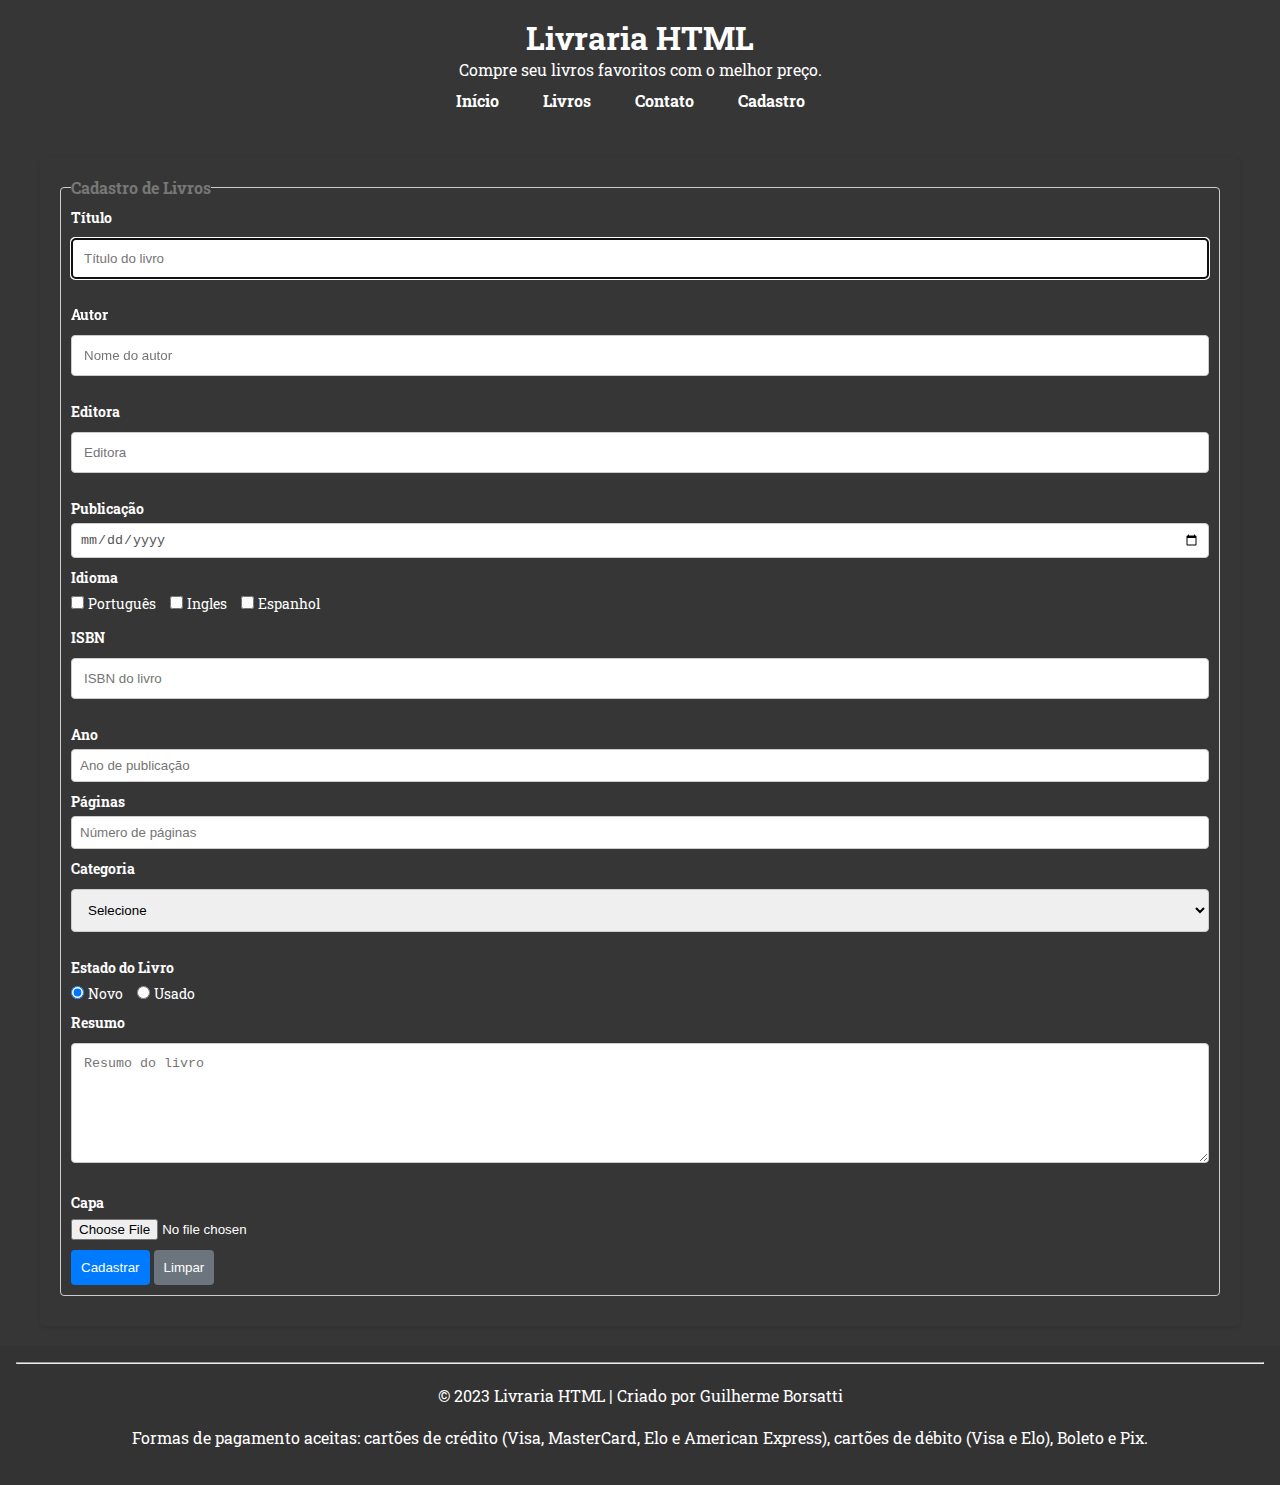
<file: cadastro.html>
<!DOCTYPE html>
<html lang="pt-br">
<head>
    <meta charset="UTF-8">
    <meta name="viewport" content="width=device-width, initial-scale=1.0">
    <link rel="stylesheet" href="estilos.css">
    <title>Livraria</title>
    <style>@import url('https://fonts.googleapis.com/css2?family=Roboto+Slab&display=swap');</style>
        
</head>
<body class="formulario">
    
    <header>
        <h1>Livraria HTML</h1>
        <p>Compre seu livros favoritos com o melhor preço.</p>
        <nav>
            
            <ul>
                <li><a href="index.html" id="meuLink">Início</a></li>
                <li><a href="livros.html" id="meuLink">Livros</a></li>
                <li><a href="contato.html" id="meuLink">Contato</a></li>
                <li><a href="cadastro.html" id="meuLink">Cadastro</a></li>
            </ul>
            
        </nav>
    </header>

    <main>
        <section class="container">
            <form>
                <fieldset>
                    <legend>Cadastro de Livros</legend>
                    <div class="input-container">
                        <label for="titulo">Título</label>
                        <input type="text" name="titulo" id="titulo" placeholder="Título do livro" required autofocus>
                    </div>
                    <div class="input-container">
                        <label for="autor">Autor</label>
                        <input type="text" name="autor" id="autor" placeholder="Nome do autor" required>
                    </div>
                    
                    <div class="input-container">
                        <label for="editora">Editora</label>
                        <input type="text" name="editora" id="editora" placeholder="Editora" required>
                    </div>
                    <div class="input-container">
                        <label for="dtpublicacao">Publicação</label>
                        <input type="date" name="dtpublicacao" id="dtpublicacao" required>
                    </div>
                    <div class="input-container">
                        <label>Idioma</label>
                        <div class="input-check">
                            <input type="checkbox" name="idioma" value="Português" id="portugues">
                            <label for="portugues">Português</label>
                        </div>
                        <div class="input-check">
                            <input type="checkbox" name="idioma" value="Inglês" id="ingles">
                            <label for="ingles">Ingles</label>
                        </div>
                        <div class="input-check">
                            <input type="checkbox" name="idioma" value="Espanhol" id="espanhol">
                            <label for="espanhol">Espanhol</label>
                        </div>
                    </div>
                    <div class="input-container">
                        <label for="isbn">ISBN</label>
                        <input type="text" name="isbn" id="isbn" placeholder="ISBN do livro" pattern="\d{3}-\d{10}" required>
                    </div>
                    <div class="input-container">
                        <label for="ano">Ano</label>
                        <input type="number" name="ano" id="ano" placeholder="Ano de publicação" required>
                    </div>
                    
                    <div class="input-container">
                        <label for="paginas">Páginas</label>
                        <input type="number" name="paginas" id="paginas" placeholder="Número de páginas" required>
                    </div>
                    <div class="input-container">
                        <label for="categoria">Categoria</label>
                        <select name="categoria" id="categoria" required>
                            <option value="">Selecione</option>
                            <option value="Ação">Ação</option>
                            <option value="Aventura">Aventura</option>
                            <option value="Comédia">Comédia</option>
                            <option value="Drama">Drama</option>
                            <option value="Ficção Científica">Ficção Científica</option>
                            <option value="Romance">Romance</option>
                            <option value="Suspense">Suspense</option>
                            <option value="Terror">Terror</option>
                        </select>
                    </div>
                    <div class="input-container">
                        <label>Estado do Livro</label>
                        <div class="radio-group">
                            <input type="radio" name="situacao" id="novo" value="Novo" required checked>
                            <label for="novo">Novo</label>
                          
                            <input type="radio" name="situacao" id="usado" value="Usado" required>
                            <label for="usado">Usado</label>
                        </div>
                    </div>
                    <div class="input-container">
                        <label for="resumo">Resumo</label>
                        <textarea name="resumo" id="resumo" placeholder="Resumo do livro" rows="5" required></textarea>
                    </div>
                    <div class="input-container">
                        <label for="capa">Capa</label>
                        <input type="file" name="capa" id="capa" accept="image/*">
                    </div>
                    <div class="actions">
                        <button type="submit">Cadastrar</button>
                        <button type="reset">Limpar</button>
                
                    </div>
            
                </fieldset>
            </form>
            
            
        </section>
    </main>
    
    

    <footer>
        <hr>
        <br>
        <p>&copy; 2023 Livraria HTML | Criado por Guilherme Borsatti</p> <br>
        <p>Formas de pagamento aceitas: cartões de crédito (Visa, MasterCard, Elo e American Express), cartões de débito (Visa e Elo), Boleto e Pix.</p>
        <br>
    </footer>
</body>
</html>
</file>
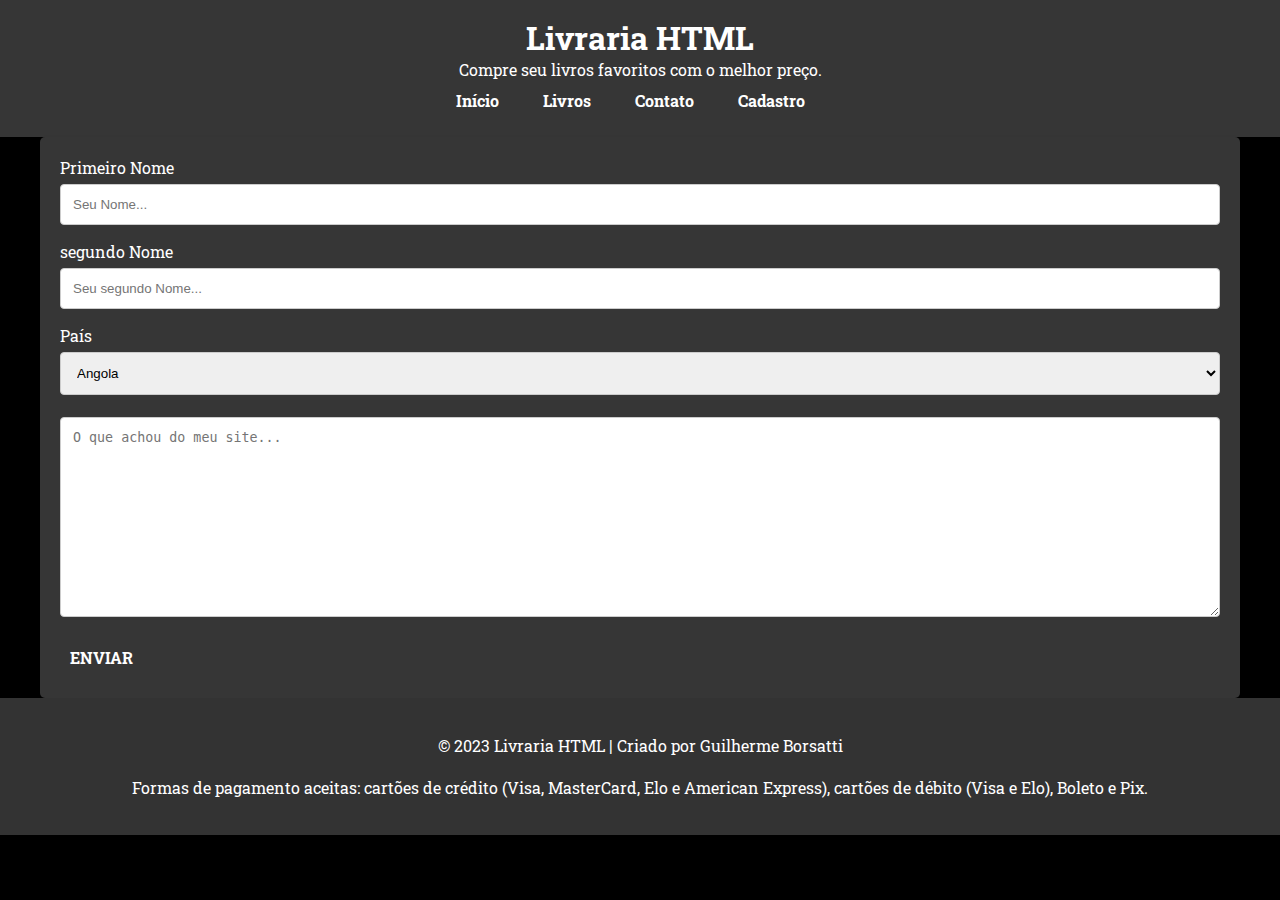
<file: contato.html>
<!DOCTYPE html>
<html lang="en">
<head>
    <meta charset="UTF-8">
    <meta name="viewport" content="width=device-width, initial-scale=1.0">
    <link rel="stylesheet" href="estilos.css">
    <title>Contato</title>
</head>
<body>
    <header>
        <h1>Livraria HTML</h1>
        <p>Compre seu livros favoritos com o melhor preço.</p>
        <nav>
            
            <ul>
                <li><a href="index.html" id="meuLink">Início</a></li>
                <li><a href="livros.html" id="meuLink">Livros</a></li>
                <li><a href="contato.html" id="meuLink">Contato</a></li>
                <li><a href="cadastro.html" id="meuLink">Cadastro</a></li>
            </ul>
            
        </nav>
    </header>
    <div class="container">
        <form action="index.html">
      
          <label for="fname">Primeiro Nome</label>
          <input type="text" id="fname" name="firstname" placeholder="Seu Nome...">
      
          <label for="lname">segundo Nome</label>
          <input type="text" id="lname" name="lastname" placeholder="Seu segundo Nome...">
      
          <label for="country">País</label>
          <select id="country" name="country">
            <option value="australia">Angola</option>
            <option value="canada">USA</option>
            <option value="usa">Brasil</option>
          </select>
      
          
          <textarea id="subject" name="subject" placeholder="O que achou do meu site..." style="height:200px"></textarea>
      
          <nav>
            <ul>
                <li><a href="index.html" id="send">ENVIAR</a></li>
            </ul>
          </nav>
      
        </form>
      </div>
      <footer>
            <br>
            <p>&copy; 2023 Livraria HTML | Criado por Guilherme Borsatti</p> <br>
            <p>Formas de pagamento aceitas: cartões de crédito (Visa, MasterCard, Elo e American Express), cartões de débito (Visa e Elo), Boleto e Pix.</p>
            <br>
        </footer>
    
</body>
</html>
</file>
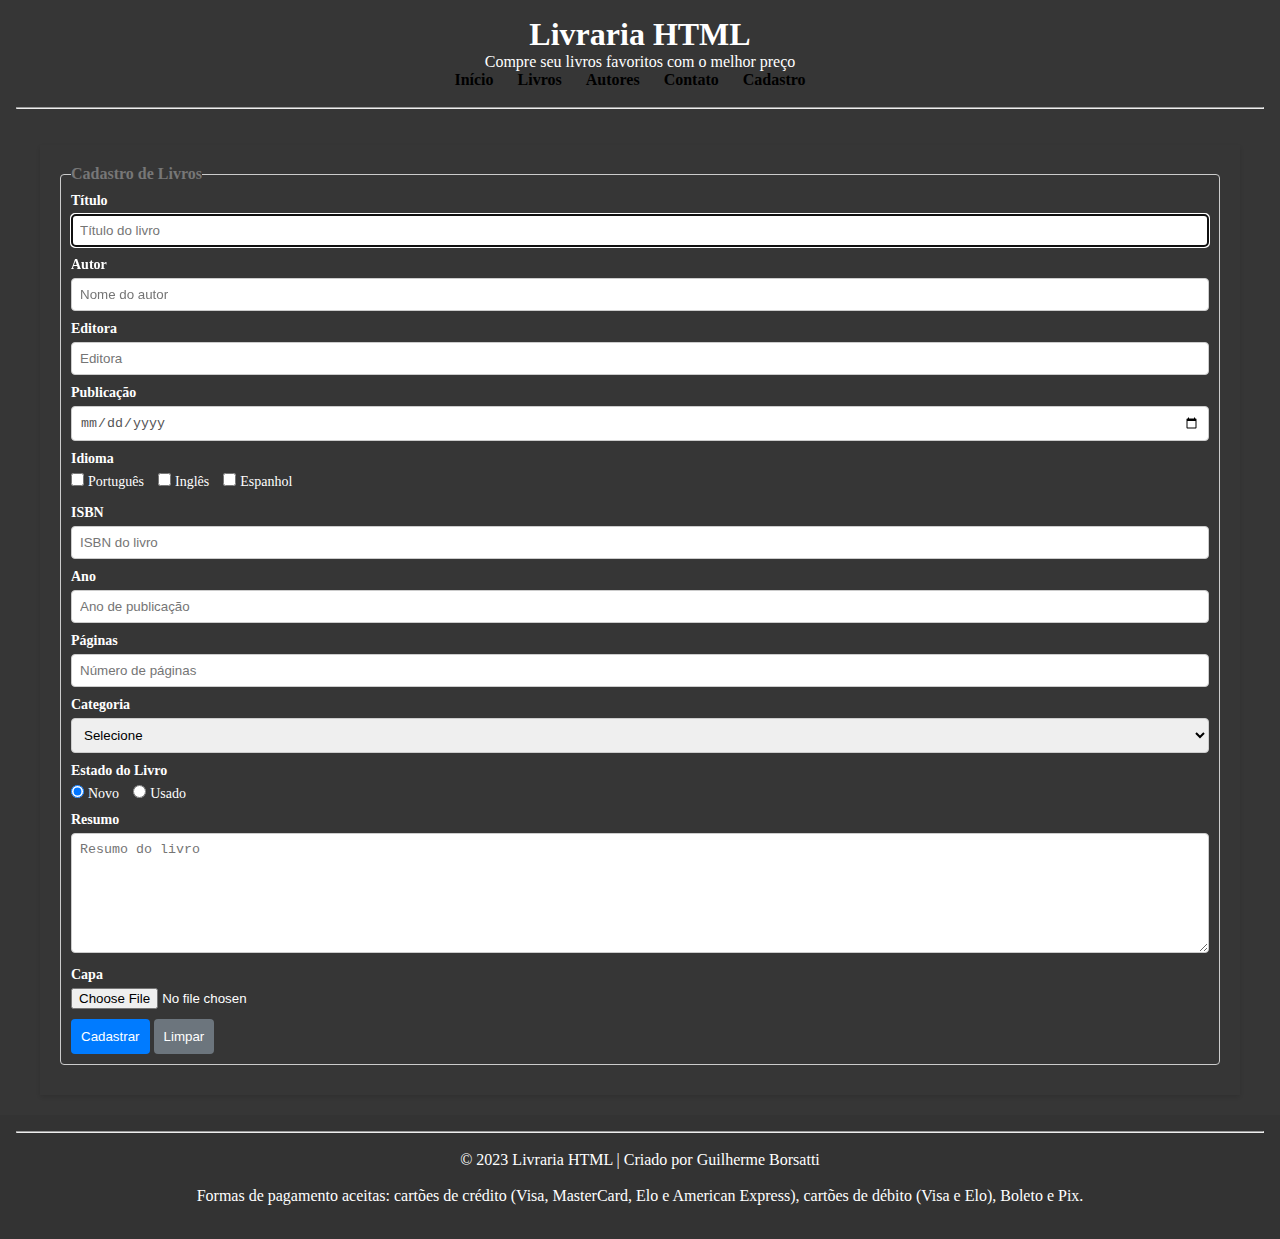
<file: Livra_ria-main/cadastro.html>
<!DOCTYPE html>
<html lang="pt-br">
<head>
    <meta charset="UTF-8">
    <meta name="viewport" content="width=device-width, initial-scale=1.0">
    <link rel="stylesheet" href="estilos.css">
    <title>Livraria</title>
    <style>@import url('https://fonts.googleapis.com/css2?family=Roboto+Slab&display=swap');</style>
        
</head>
<body class="formulario">
    
    <header class="cimapart">
        <h1>Livraria HTML</h1>
        <p>Compre seu livros favoritos com o melhor preço</p>
        <nav>
            <ul>
                <li><a href="index.html">Início</a></li>
                <li><a href="#">Livros</a></li>
                <li><a href="#">Autores</a></li>
                <li><a href="#">Contato</a></li>
                <li><a href="cadastro.html">Cadastro</a></li>
            </ul>
            <br>
            <hr>
        </nav>
    </header>

    <main>
        <section class="container">
            <form>
                <fieldset>
                    <legend>Cadastro de Livros</legend>
                    <div class="input-container">
                        <label for="titulo">Título</label>
                        <input type="text" name="titulo" id="titulo" placeholder="Título do livro" required autofocus>
                    </div>
                    <div class="input-container">
                        <label for="autor">Autor</label>
                        <input type="text" name="autor" id="autor" placeholder="Nome do autor" required>
                    </div>
                    
                    <div class="input-container">
                        <label for="editora">Editora</label>
                        <input type="text" name="editora" id="editora" placeholder="Editora" required>
                    </div>
                    <div class="input-container">
                        <label for="dtpublicacao">Publicação</label>
                        <input type="date" name="dtpublicacao" id="dtpublicacao" required>
                    </div>
                    <div class="input-container">
                        <label>Idioma</label>
                        <div class="input-check">
                            <input type="checkbox" name="idioma" value="Português" id="portugues">
                            <label for="portugues">Português</label>
                        </div>
                        <div class="input-check">
                            <input type="checkbox" name="idioma" value="Inglês" id="ingles">
                            <label for="ingles">Inglês</label>
                        </div>
                        <div class="input-check">
                            <input type="checkbox" name="idioma" value="Espanhol" id="espanhol">
                            <label for="espanhol">Espanhol</label>
                        </div>
                    </div>
                    <div class="input-container">
                        <label for="isbn">ISBN</label>
                        <input type="text" name="isbn" id="isbn" placeholder="ISBN do livro" pattern="\d{3}-\d{10}" required>
                    </div>
                    <div class="input-container">
                        <label for="ano">Ano</label>
                        <input type="number" name="ano" id="ano" placeholder="Ano de publicação" required>
                    </div>
                    
                    <div class="input-container">
                        <label for="paginas">Páginas</label>
                        <input type="number" name="paginas" id="paginas" placeholder="Número de páginas" required>
                    </div>
                    <div class="input-container">
                        <label for="categoria">Categoria</label>
                        <select name="categoria" id="categoria" required>
                            <option value="">Selecione</option>
                            <option value="Ação">Ação</option>
                            <option value="Aventura">Aventura</option>
                            <option value="Comédia">Comédia</option>
                            <option value="Drama">Drama</option>
                            <option value="Ficção Científica">Ficção Científica</option>
                            <option value="Romance">Romance</option>
                            <option value="Suspense">Suspense</option>
                            <option value="Terror">Terror</option>
                        </select>
                    </div>
                    <div class="input-container">
                        <label>Estado do Livro</label>
                        <div class="radio-group">
                            <input type="radio" name="situacao" id="novo" value="Novo" required checked>
                            <label for="novo">Novo</label>
                          
                            <input type="radio" name="situacao" id="usado" value="Usado" required>
                            <label for="usado">Usado</label>
                        </div>
                    </div>
                    <div class="input-container">
                        <label for="resumo">Resumo</label>
                        <textarea name="resumo" id="resumo" placeholder="Resumo do livro" rows="5" required></textarea>
                    </div>
                    <div class="input-container">
                        <label for="capa">Capa</label>
                        <input type="file" name="capa" id="capa" accept="image/*">
                    </div>
                    <div class="actions">
                        <button type="submit">Cadastrar</button>
                        <button type="reset">Limpar</button>
                
                    </div>
            
                </fieldset>
            </form>
            
            
        </section>
    </main>
    
    

    <footer>
        <hr>
        <br>
        <p>&copy; 2023 Livraria HTML | Criado por Guilherme Borsatti</p> <br>
        <p>Formas de pagamento aceitas: cartões de crédito (Visa, MasterCard, Elo e American Express), cartões de débito (Visa e Elo), Boleto e Pix.</p>
        <br>
    </footer>
</body>
</html>
</file>
<file: estilos.css>
@import url('https://fonts.googleapis.com/css2?family=Roboto+Slab&display=swap');

* {
    margin: 0; /* Remove a margem padrão */
    padding: 0; /* Remove o padding padrão */
    box-sizing: border-box; /* Faz com que o padding e a borda não aumentem o tamanho do elemento */
}

body {
    font-family: 'Roboto Slab';
    background-color: black;
    color: white;

}

header {
    background-color:#363636; /* Define a cor de fundo */
    color: #fff; /* Define a cor do texto */
    text-align: center; /* Centraliza o texto */
    padding: 1rem; /* Define um espaçamento interno */
}

nav ul {
    list-style: none; /* Remove a bolinha da lista */
}

nav li {
    display: inline; /* Faz com que os itens da lista fiquem na mesma linha */
    margin-right: 20px; /* Define um espaçamento entre os itens */
}

nav a {
    text-decoration: none; /* Remove o sublinhado dos links */
    color: #000000; /* Define a cor do texto */
    font-weight: bold; /* Define o peso da fonte */
}

main {
    padding: 20px; /* Define um espaçamento interno */
    overflow: hidden; /* Faz com que o elemento não ultrapasse o tamanho do pai */
}

.card {
    width: calc(33.33% - 20px); /* 33.33% - 40px */
    margin: 10px; /* Define um espaçamento externo */
    padding: 20px; /* Define um espaçamento interno */
    background-color: #363636; /* Define a cor de fundo */
    box-shadow: 0 2px 4px rgba(0, 0, 0, 0.1); /* Adiciona uma sombra */
    text-align: center; /* Centraliza o texto */
    float: left; /* Faz com que os elementos fiquem na mesma linha */
}

.card img {
    max-width: 100%; /* Define a largura máxima da imagem */
    height: 300px; /* Define a altura da imagem */
}

.card button {
    background-color: #000000;
    color: #fff;
    border: none;
    padding: 8px 16px;
    margin-top: 10px;
    cursor: pointer; /* Muda o cursor do mouse */
    transition: background-color 0.3s ease; /* Adiciona uma transição suave */
}

.card button:hover {
    background-color:  #00a8ff; /* Muda a cor de fundo ao passar o mouse */
    color: rgb(0, 0, 0);
}

footer {
    background-color: #333;
    color: #fff;
    text-align: center;
    padding: 1rem;
}

#meuLink {
    display: inline-block;
    padding: 10px;
    color: rgb(255, 255, 255);
    transition: background-color 0.3s ease-in-out;
  }
#send{
  color: #ffffff;
  display: inline-block;
  transition: background-color 0.3s ease-in-out;
  padding: 10px;
}

#send:hover{
  background-color: #000000;
  color: white;
}
  
  #meuLink:hover {
    background-color: rgb(0, 0, 0);}

.formulario{
    background-color: #363636;
    color: #ffffff;
}

/* estilos.css */

/* Formulário */
.container {
    width: 1200px;
    max-width: 100%;
    margin: 0 auto;
    padding: 20px;
    background-color: #363636; /* Define a cor de fundo */
    color: #fff;
    box-shadow: 0 2px 4px rgba(0, 0, 0, 0.1);
}

form {
  overflow: hidden;
}

form fieldset {
  border: 1px solid #ccc;
  border-radius: 4px;
  padding: 10px;
  margin-bottom: 10px;
}

form legend {
  font-weight: bold;
  color: #777;
}

/* estilos.css */

/* Campos de Entrada de Texto */
.input-container {
    margin-bottom: 10px;
}

.input-container label {
    display: block;
    margin-bottom: 5px;
    font-weight: bold;
    font-size: 14px;
}

input[type="text"],
input[type="date"],
input[type="number"] {
  width: 100%;
  padding: 8px;
  border: 1px solid #ccc;
  border-radius: 4px;
  color: #555;
}

/* estilos.css */

/* Componentes Checkbox e Radio */
.radio-group label {
    display: inline;
    margin-right: 10px;
    font-weight: normal;
  }
  
  .input-check {
      display: inline-block;
      margin-right: 10px;
  }
  
  .input-check input[type="checkbox"] + label {
      display: inline-block;
      font-weight: normal;
  }

  /* estilos.css */

/* Componentes Textarea e Select */
textarea {
    width: 100%;
    padding: 8px;
    border: 1px solid #ccc;
    border-radius: 4px;
    resize: vertical; /* Permite redimensionar verticalmente o textarea */
    height: 120px; /* Altura inicial do textarea */
  }
  
  select {
    width: 100%;
    padding: 8px;
    border: 1px solid #ccc;
    border-radius: 4px;
  }

  /* estilos.css */

/* Botões */
button {
    background-color: #007bff;
    color: white;
    border: none;
    border-radius: 4px;
    padding: 10px;
    cursor: pointer; /* Adiciona um cursor de ponteiro */
  }
  
  /* Botão de Limpar */
  button[type="reset"] {
    background-color: #6c757d;
  }
  
  /* Botão de Enviar */
  button:hover {
    background-color: #0056b3;
  }


 /*Contato*/


  input[type=text], select, textarea {
    width: 100%; 
    padding: 12px; 
    border: 1px solid #ccc; 
    border-radius: 4px; 
    box-sizing: border-box; 
    margin-top: 6px; 
    margin-bottom: 16px; 
    resize: vertical 
  }
  
  input[type=submit] {
    background-color: #363636;
    color: rgb(255, 255, 255);
    padding: 12px 20px;
    border: none;
    border-radius: 4px;
    cursor: pointer;
  }
  

  input[type=submit]:hover {
    background-color: #363636;
  }
  
  
  .container {
    border-radius: 5px;
    background-color: #363636;
    padding: 20px;
  }
</file>
<file: Livra_ria-main/estilos.css>
@import url('https://fonts.googleapis.com/css2?family=Roboto+Slab&display=swap');

* {
    margin: 0; /* Remove a margem padrão */
    padding: 0; /* Remove o padding padrão */
    box-sizing: border-box; /* Faz com que o padding e a borda não aumentem o tamanho do elemento */
}

body {
    font-family: font-family: 'Roboto Slab';
    background-color: black;
    color: white;

}

header {
    background-color:#363636; /* Define a cor de fundo */
    color: #fff; /* Define a cor do texto */
    text-align: center; /* Centraliza o texto */
    padding: 1rem; /* Define um espaçamento interno */
}

nav ul {
    list-style: none; /* Remove a bolinha da lista */
}

nav li {
    display: inline; /* Faz com que os itens da lista fiquem na mesma linha */
    margin-right: 20px; /* Define um espaçamento entre os itens */
}

nav a {
    text-decoration: none; /* Remove o sublinhado dos links */
    color: #000000; /* Define a cor do texto */
    font-weight: bold; /* Define o peso da fonte */
}

main {
    padding: 20px; /* Define um espaçamento interno */
    overflow: hidden; /* Faz com que o elemento não ultrapasse o tamanho do pai */
}

.card {
    width: calc(33.33% - 20px); /* 33.33% - 40px */
    margin: 10px; /* Define um espaçamento externo */
    padding: 20px; /* Define um espaçamento interno */
    background-color: #363636; /* Define a cor de fundo */
    box-shadow: 0 2px 4px rgba(0, 0, 0, 0.1); /* Adiciona uma sombra */
    text-align: center; /* Centraliza o texto */
    float: left; /* Faz com que os elementos fiquem na mesma linha */
}

.card img {
    max-width: 100%; /* Define a largura máxima da imagem */
    height: 300px; /* Define a altura da imagem */
}

.card button {
    background-color: #000000;
    color: #fff;
    border: none;
    padding: 8px 16px;
    margin-top: 10px;
    cursor: pointer; /* Muda o cursor do mouse */
    transition: background-color 0.3s ease; /* Adiciona uma transição suave */
}

.card button:hover {
    background-color:  #00a8ff; /* Muda a cor de fundo ao passar o mouse */
    color: rgb(0, 0, 0);
}

footer {
    background-color: #333;
    color: #fff;
    text-align: center;
    padding: 1rem;
}

#meuLink {
    display: inline-block;
    padding: 10px;
    color: white;
    transition: background-color 0.3s ease-in-out;
  }
  
  #meuLink:hover {
    background-color: rgb(0, 0, 0);}

.formulario{
    background-color: #363636;
    color: #ffffff;
}

/* estilos.css */

/* Formulário */
.container {
    width: 1200px;
    max-width: 100%;
    margin: 0 auto;
    padding: 20px;
    background-color: #363636; /* Define a cor de fundo */
    color: #fff;
    box-shadow: 0 2px 4px rgba(0, 0, 0, 0.1);
}

form {
  overflow: hidden;
}

form fieldset {
  border: 1px solid #ccc;
  border-radius: 4px;
  padding: 10px;
  margin-bottom: 10px;
}

form legend {
  font-weight: bold;
  color: #777;
}

/* estilos.css */

/* Campos de Entrada de Texto */
.input-container {
    margin-bottom: 10px;
}

.input-container label {
    display: block;
    margin-bottom: 5px;
    font-weight: bold;
    font-size: 14px;
}

input[type="text"],
input[type="date"],
input[type="number"] {
  width: 100%;
  padding: 8px;
  border: 1px solid #ccc;
  border-radius: 4px;
  color: #555;
}

/* estilos.css */

/* Componentes Checkbox e Radio */
.radio-group label {
    display: inline;
    margin-right: 10px;
    font-weight: normal;
  }
  
  .input-check {
      display: inline-block;
      margin-right: 10px;
  }
  
  .input-check input[type="checkbox"] + label {
      display: inline-block;
      font-weight: normal;
  }

  /* estilos.css */

/* Componentes Textarea e Select */
textarea {
    width: 100%;
    padding: 8px;
    border: 1px solid #ccc;
    border-radius: 4px;
    resize: vertical; /* Permite redimensionar verticalmente o textarea */
    height: 120px; /* Altura inicial do textarea */
  }
  
  select {
    width: 100%;
    padding: 8px;
    border: 1px solid #ccc;
    border-radius: 4px;
  }

  /* estilos.css */

/* Botões */
button {
    background-color: #007bff;
    color: white;
    border: none;
    border-radius: 4px;
    padding: 10px;
    cursor: pointer; /* Adiciona um cursor de ponteiro */
  }
  
  /* Botão de Limpar */
  button[type="reset"] {
    background-color: #6c757d;
  }
  
  /* Botão de Enviar */
  button:hover {
    background-color: #0056b3;
  }
</file>
